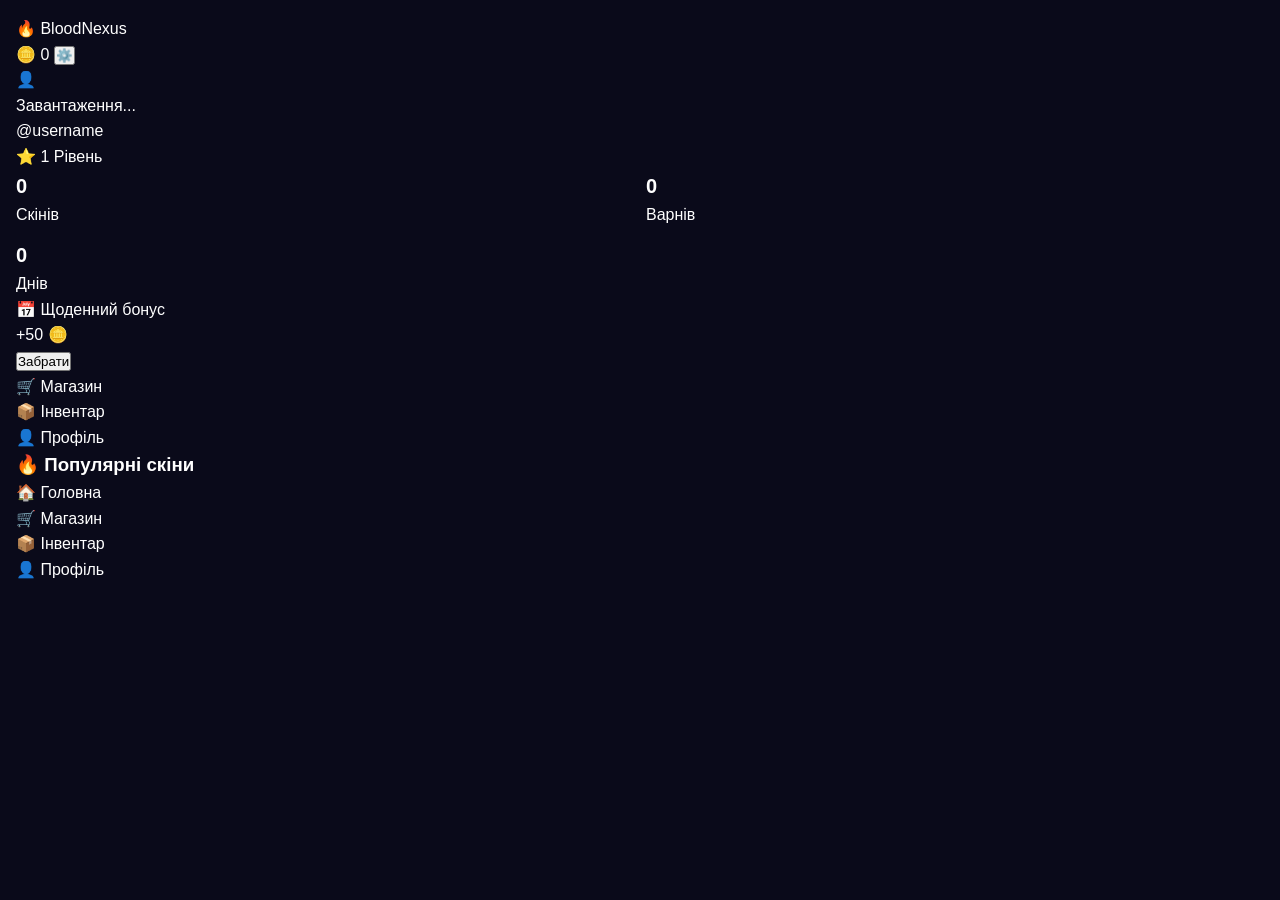
<file: index.html>
<!DOCTYPE html>
<html lang="uk">
<head>
    <meta charset="UTF-8">
    <meta name="viewport" content="width=device-width, initial-scale=1.0">
    <title>BloodNexus - Головна</title>
    <link rel="stylesheet" href="style.css">
</head>
<body>
    <!-- Хедер -->
    <div class="header">
        <div class="logo">🔥 Blood<span>Nexus</span></div>
        <div class="header-right">
            <span class="balance" id="userBalance">🪙 0</span>
            <button class="settings-btn" onclick="openSettings()">⚙️</button>
        </div>
    </div>

    <!-- Профіль-картка -->
    <div class="card profile-card" onclick="navigate('profile')">
        <div class="avatar" id="userAvatar">👤</div>
        <div class="profile-info">
            <div class="username" id="userName">Завантаження...</div>
            <div class="user-tag" id="userTag">@username</div>
        </div>
        <div class="profile-stats">
            <div class="stat">
                <span class="stat-value" id="userLevel">⭐ 1</span>
                <span class="stat-label">Рівень</span>
            </div>
        </div>
    </div>

    <!-- Швидка статистика -->
    <div class="stats-grid">
        <div class="stat-item">
            <div class="stat-number" id="skinCount">0</div>
            <div class="stat-label">Скінів</div>
        </div>
        <div class="stat-item">
            <div class="stat-number" id="warnCount">0</div>
            <div class="stat-label">Варнів</div>
        </div>
        <div class="stat-item">
            <div class="stat-number" id="daysCount">0</div>
            <div class="stat-label">Днів</div>
        </div>
    </div>

    <!-- Щоденний бонус -->
    <div class="card bonus-card">
        <div class="bonus-content">
            <div>
                <div class="bonus-title">📅 Щоденний бонус</div>
                <div class="bonus-amount" id="bonusAmount">+50 🪙</div>
            </div>
            <button class="btn btn-gold" onclick="claimDaily()">Забрати</button>
        </div>
    </div>

    <!-- Навігаційні кнопки -->
    <div class="quick-actions">
        <div class="action-btn" onclick="navigate('shop')">
            <span class="action-icon">🛒</span>
            <span class="action-label">Магазин</span>
        </div>
        <div class="action-btn" onclick="navigate('inventory')">
            <span class="action-icon">📦</span>
            <span class="action-label">Інвентар</span>
        </div>
        <div class="action-btn" onclick="navigate('profile')">
            <span class="action-icon">👤</span>
            <span class="action-label">Профіль</span>
        </div>
    </div>

    <!-- Популярні скіни -->
    <h3 class="section-title">🔥 Популярні скіни</h3>
    <div class="skin-grid" id="popularSkins">
        <!-- Завантажується з API -->
    </div>

    <!-- Нижня навігація -->
    <div class="bottom-nav">
        <div class="nav-item active" onclick="navigate('home')">
            <span class="nav-icon">🏠</span>
            <span class="nav-label">Головна</span>
        </div>
        <div class="nav-item" onclick="navigate('shop')">
            <span class="nav-icon">🛒</span>
            <span class="nav-label">Магазин</span>
        </div>
        <div class="nav-item" onclick="navigate('inventory')">
            <span class="nav-icon">📦</span>
            <span class="nav-label">Інвентар</span>
        </div>
        <div class="nav-item" onclick="navigate('profile')">
            <span class="nav-icon">👤</span>
            <span class="nav-label">Профіль</span>
        </div>
    </div>

    <script src="https://telegram.org/js/telegram-web-app.js"></script>
    <script src="script.js"></script>
</body>
</html>
</file>
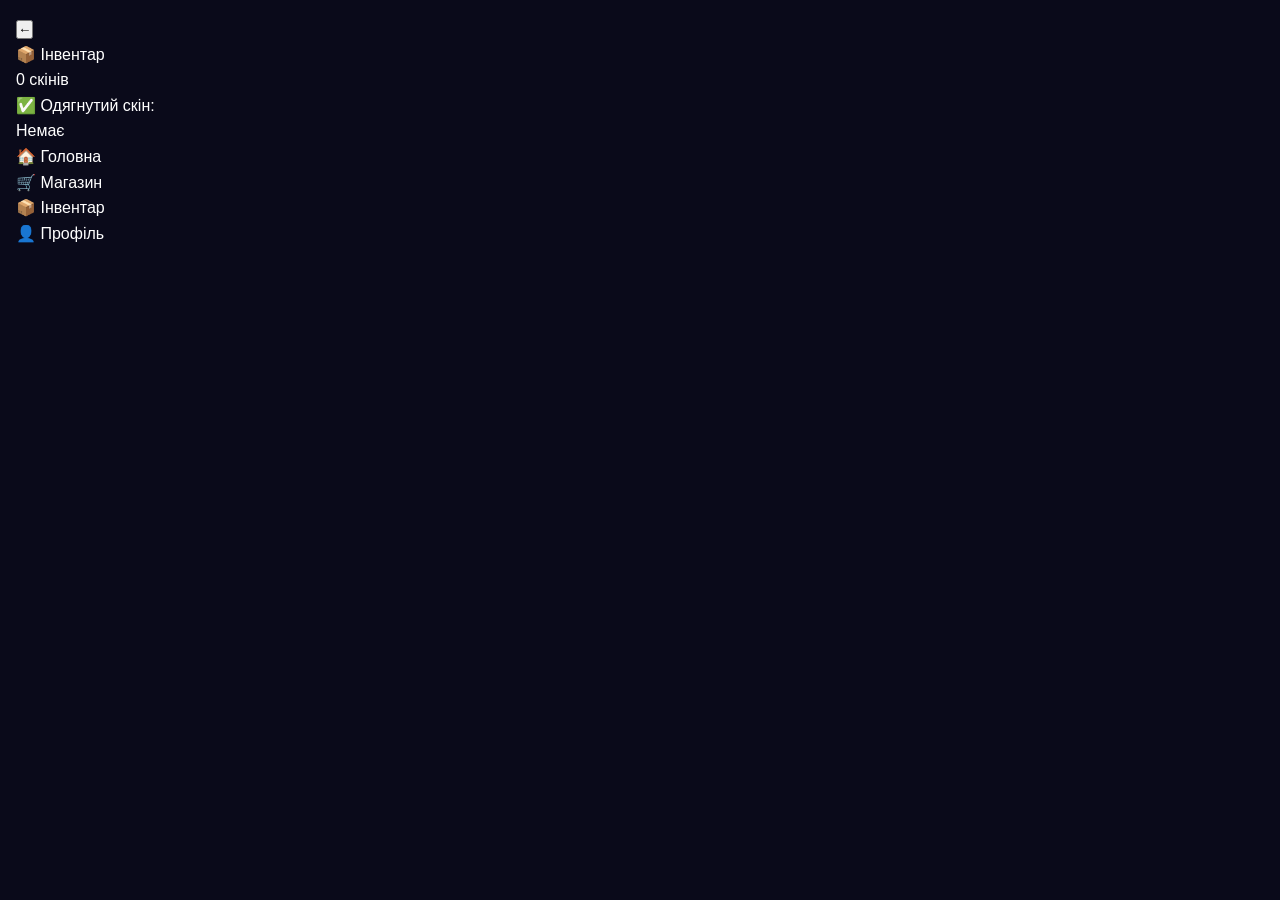
<file: inventory.html>
<!DOCTYPE html>
<html lang="uk">
<head>
    <meta charset="UTF-8">
    <meta name="viewport" content="width=device-width, initial-scale=1.0">
    <title>BloodNexus - Інвентар</title>
    <link rel="stylesheet" href="style.css">
</head>
<body>
    <div class="header">
        <button class="back-btn" onclick="history.back()">←</button>
        <div class="logo">📦 Інвентар</div>
        <span class="skin-count" id="totalSkins">0 скінів</span>
    </div>

    <div class="equipped-skin" id="equippedSkin">
        <div class="equipped-label">✅ Одягнутий скін:</div>
        <div class="equipped-name">Немає</div>
    </div>

    <div class="skin-grid" id="inventoryList">
        <!-- Завантажується з API -->
    </div>

    <!-- Нижня навігація -->
    <div class="bottom-nav">
        <div class="nav-item" onclick="navigate('home')">
            <span class="nav-icon">🏠</span>
            <span class="nav-label">Головна</span>
        </div>
        <div class="nav-item" onclick="navigate('shop')">
            <span class="nav-icon">🛒</span>
            <span class="nav-label">Магазин</span>
        </div>
        <div class="nav-item active" onclick="navigate('inventory')">
            <span class="nav-icon">📦</span>
            <span class="nav-label">Інвентар</span>
        </div>
        <div class="nav-item" onclick="navigate('profile')">
            <span class="nav-icon">👤</span>
            <span class="nav-label">Профіль</span>
        </div>
    </div>

    <script src="https://telegram.org/js/telegram-web-app.js"></script>
    <script src="script.js"></script>
</body>
</html>
</file>
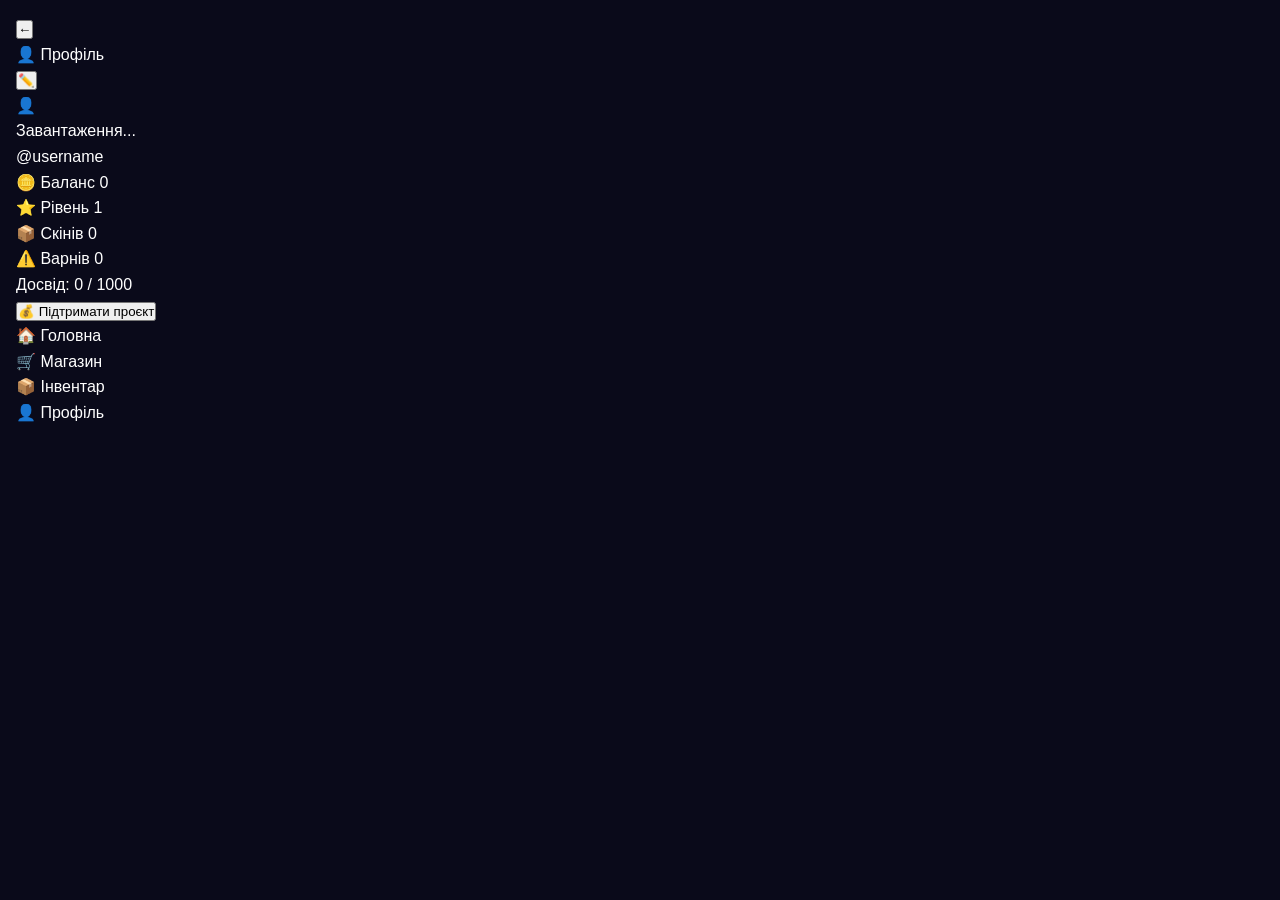
<file: profile.html>
<!DOCTYPE html>
<html lang="uk">
<head>
    <meta charset="UTF-8">
    <meta name="viewport" content="width=device-width, initial-scale=1.0">
    <title>BloodNexus - Профіль</title>
    <link rel="stylesheet" href="style.css">
</head>
<body>
    <div class="header">
        <button class="back-btn" onclick="history.back()">←</button>
        <div class="logo">👤 Профіль</div>
        <button class="edit-btn" onclick="editProfile()">✏️</button>
    </div>

    <div class="profile-full">
        <div class="profile-avatar" id="profileAvatar">👤</div>
        <div class="profile-name" id="profileName">Завантаження...</div>
        <div class="profile-tag" id="profileTag">@username</div>
        
        <div class="profile-details">
            <div class="detail-item">
                <span class="detail-label">🪙 Баланс</span>
                <span class="detail-value" id="profileBalance">0</span>
            </div>
            <div class="detail-item">
                <span class="detail-label">⭐ Рівень</span>
                <span class="detail-value" id="profileLevel">1</span>
            </div>
            <div class="detail-item">
                <span class="detail-label">📦 Скінів</span>
                <span class="detail-value" id="profileSkins">0</span>
            </div>
            <div class="detail-item">
                <span class="detail-label">⚠️ Варнів</span>
                <span class="detail-value" id="profileWarns">0</span>
            </div>
        </div>
        
        <div class="xp-bar">
            <div class="xp-label">Досвід: <span id="xpCurrent">0</span> / <span id="xpMax">1000</span></div>
            <div class="xp-track">
                <div class="xp-fill" id="xpFill" style="width: 0%"></div>
            </div>
        </div>
        
        <button class="btn btn-donate" onclick="donate()">💰 Підтримати проєкт</button>
    </div>

    <!-- Нижня навігація -->
    <div class="bottom-nav">
        <div class="nav-item" onclick="navigate('home')">
            <span class="nav-icon">🏠</span>
            <span class="nav-label">Головна</span>
        </div>
        <div class="nav-item" onclick="navigate('shop')">
            <span class="nav-icon">🛒</span>
            <span class="nav-label">Магазин</span>
        </div>
        <div class="nav-item" onclick="navigate('inventory')">
            <span class="nav-icon">📦</span>
            <span class="nav-label">Інвентар</span>
        </div>
        <div class="nav-item active" onclick="navigate('profile')">
            <span class="nav-icon">👤</span>
            <span class="nav-label">Профіль</span>
        </div>
    </div>

    <script src="https://telegram.org/js/telegram-web-app.js"></script>
    <script src="script.js"></script>
</body>
</html>
</file>
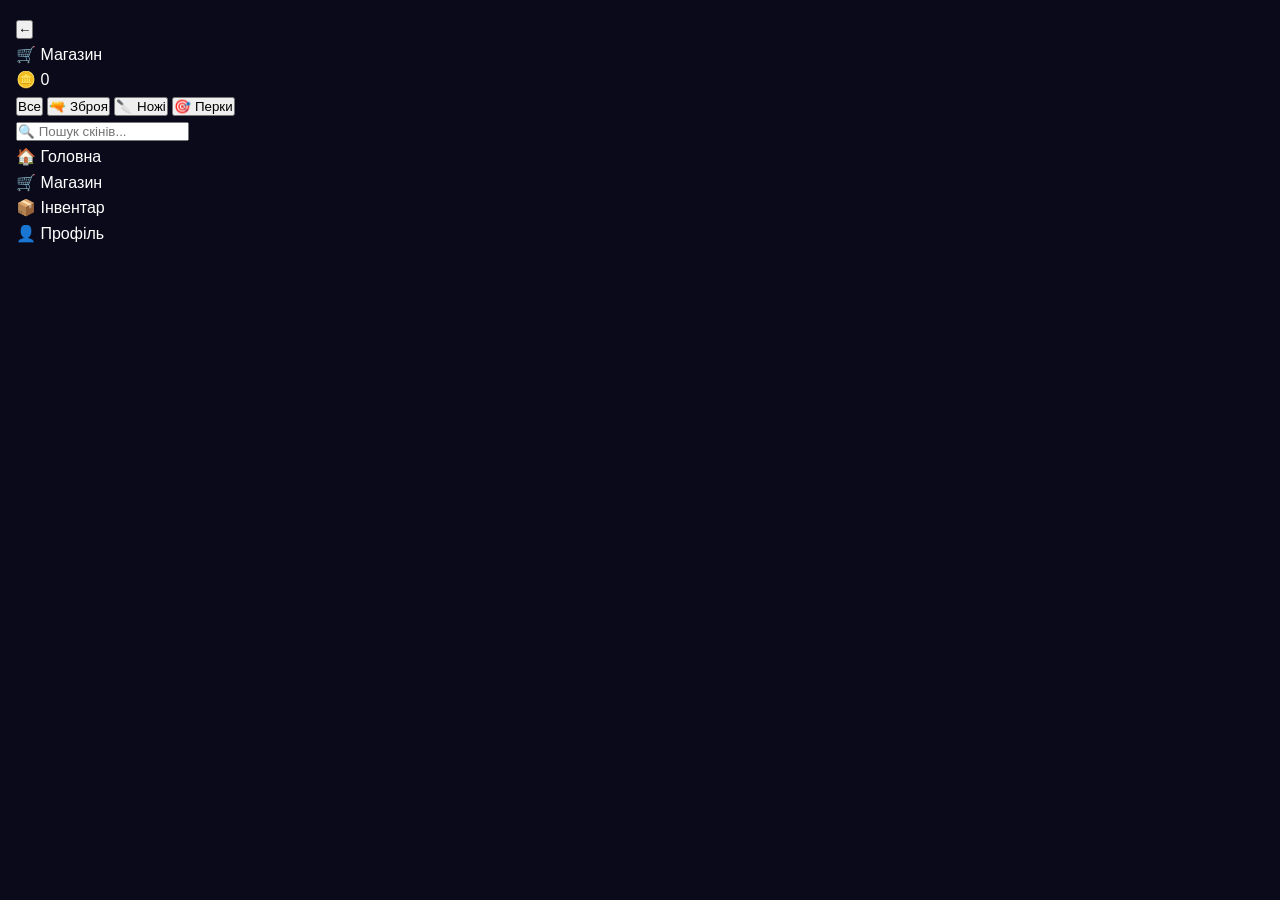
<file: shop.html>
<!DOCTYPE html>
<html lang="uk">
<head>
    <meta charset="UTF-8">
    <meta name="viewport" content="width=device-width, initial-scale=1.0">
    <title>BloodNexus - Магазин</title>
    <link rel="stylesheet" href="style.css">
</head>
<body>
    <div class="header">
        <button class="back-btn" onclick="history.back()">←</button>
        <div class="logo">🛒 Магазин</div>
        <span class="balance" id="shopBalance">🪙 0</span>
    </div>

    <!-- Фільтри -->
    <div class="filters">
        <button class="filter-btn active" onclick="filterSkins('all')">Все</button>
        <button class="filter-btn" onclick="filterSkins('weapon')">🔫 Зброя</button>
        <button class="filter-btn" onclick="filterSkins('knife')">🔪 Ножі</button>
        <button class="filter-btn" onclick="filterSkins('perk')">🎯 Перки</button>
    </div>

    <!-- Пошук -->
    <div class="search-bar">
        <input type="text" placeholder="🔍 Пошук скінів..." id="searchInput" oninput="searchSkins()">
    </div>

    <!-- Сітка скінів -->
    <div class="skin-grid" id="shopSkins">
        <!-- Завантажується з API -->
    </div>

    <!-- Нижня навігація -->
    <div class="bottom-nav">
        <div class="nav-item" onclick="navigate('home')">
            <span class="nav-icon">🏠</span>
            <span class="nav-label">Головна</span>
        </div>
        <div class="nav-item active" onclick="navigate('shop')">
            <span class="nav-icon">🛒</span>
            <span class="nav-label">Магазин</span>
        </div>
        <div class="nav-item" onclick="navigate('inventory')">
            <span class="nav-icon">📦</span>
            <span class="nav-label">Інвентар</span>
        </div>
        <div class="nav-item" onclick="navigate('profile')">
            <span class="nav-icon">👤</span>
            <span class="nav-label">Профіль</span>
        </div>
    </div>

    <script src="https://telegram.org/js/telegram-web-app.js"></script>
    <script src="script.js"></script>
</body>
</html>
</file>
<file: style.css>
/* ===== БАЗОВІ СТИЛІ ===== */
* {
    margin: 0;
    padding: 0;
    box-sizing: border-box;
}

:root {
    --bg-primary: #0a0a1a;
    --bg-secondary: #141428;
    --bg-card: #1a1a3e;
    --bg-input: #1e1e42;
    --text-primary: #ffffff;
    --text-secondary: #a0a0c0;
    --text-muted: #666688;
    --accent: #6c5ce7;
    --accent-hover: #7d6ff5;
    --accent-glow: rgba(108, 92, 231, 0.3);
    --success: #00b894;
    --danger: #e74c6f;
    --warning: #fdcb6e;
    --border: #2a2a5a;
    --shadow: 0 4px 20px rgba(0, 0, 0, 0.5);
    --radius: 12px;
    --radius-sm: 8px;
}

body {
    font-family: -apple-system, BlinkMacSystemFont, 'Segoe UI', Roboto, Oxygen, Ubuntu, sans-serif;
    background: var(--bg-primary);
    color: var(--text-primary);
    min-height: 100vh;
    padding: 16px;
    line-height: 1.6;
}

/* ===== КОНТЕЙНЕР ===== */
.container {
    max-width: 480px;
    margin: 0 auto;
}

/* ===== ШАПКА ===== */
header {
    background: var(--bg-secondary);
    border-radius: var(--radius);
    padding: 16px 20px;
    margin-bottom: 16px;
    border: 1px solid var(--border);
}

.header-content {
    display: flex;
    justify-content: space-between;
    align-items: center;
    flex-wrap: wrap;
    gap: 8px;
}

header h1 {
    font-size: 20px;
    font-weight: 700;
    background: linear-gradient(135deg, var(--accent), #a29bfe);
    -webkit-background-clip: text;
    -webkit-text-fill-color: transparent;
}

.user-info {
    font-size: 13px;
    color: var(--text-secondary);
    background: var(--bg-card);
    padding: 4px 12px;
    border-radius: 20px;
}

/* ===== ВКЛАДКИ ===== */
.tabs {
    display: flex;
    gap: 6px;
    margin-bottom: 16px;
    background: var(--bg-secondary);
    padding: 6px;
    border-radius: var(--radius);
    border: 1px solid var(--border);
    overflow-x: auto;
}

.tab {
    flex: 1;
    min-width: 70px;
    padding: 10px 12px;
    border: none;
    border-radius: var(--radius-sm);
    background: transparent;
    color: var(--text-secondary);
    font-size: 13px;
    font-weight: 500;
    cursor: pointer;
    transition: all 0.3s;
    white-space: nowrap;
}

.tab:hover {
    color: var(--text-primary);
    background: var(--bg-card);
}

.tab.active {
    color: var(--text-primary);
    background: var(--accent);
    box-shadow: 0 0 20px var(--accent-glow);
}

/* ===== ВМІСТ ВКЛАДОК ===== */
.tab-content {
    display: none;
    animation: fadeIn 0.3s ease;
}

.tab-content.active {
    display: block;
}

@keyframes fadeIn {
    from { opacity: 0; transform: translateY(8px); }
    to { opacity: 1; transform: translateY(0); }
}

/* ===== ВКЛАДКА: УЧАСНИКИ ===== */
.search-box {
    display: flex;
    gap: 8px;
    margin-bottom: 16px;
}

.search-box input {
    flex: 1;
    padding: 10px 16px;
    background: var(--bg-input);
    border: 1px solid var(--border);
    border-radius: var(--radius-sm);
    color: var(--text-primary);
    font-size: 14px;
    outline: none;
    transition: border 0.3s;
}

.search-box input:focus {
    border-color: var(--accent);
}

.search-box button {
    padding: 10px 20px;
    background: var(--accent);
    border: none;
    border-radius: var(--radius-sm);
    color: white;
    font-weight: 600;
    cursor: pointer;
    transition: background 0.3s;
}

.search-box button:hover {
    background: var(--accent-hover);
}

.user-list {
    display: flex;
    flex-direction: column;
    gap: 8px;
}

.user-item {
    display: flex;
    align-items: center;
    gap: 12px;
    padding: 12px 16px;
    background: var(--bg-card);
    border-radius: var(--radius-sm);
    border: 1px solid var(--border);
    transition: all 0.3s;
}

.user-item:hover {
    border-color: var(--accent);
    transform: translateX(4px);
}

.user-avatar {
    font-size: 28px;
    width: 40px;
    text-align: center;
}

.user-info {
    flex: 1;
    display: flex;
    flex-direction: column;
}

.user-name {
    font-weight: 600;
    font-size: 14px;
}

.user-status {
    font-size: 11px;
    color: var(--text-secondary);
}

.user-status.online { color: var(--success); }
.user-status.offline { color: var(--text-muted); }

.user-actions {
    display: flex;
    gap: 4px;
}

.user-actions button {
    width: 32px;
    height: 32px;
    border: none;
    border-radius: var(--radius-sm);
    font-size: 14px;
    cursor: pointer;
    transition: all 0.2s;
}

.user-actions button:hover {
    transform: scale(1.1);
}

.btn-mute {
    background: var(--warning);
    color: #2d3436;
}
.btn-mute:hover { background: #ffeaa7; }

.btn-kick {
    background: #636e72;
    color: white;
}
.btn-kick:hover { background: #747d8c; }

.btn-ban {
    background: var(--danger);
    color: white;
}
.btn-ban:hover { background: #ff6b81; }

/* ===== ВКЛАДКА: НАЛАШТУВАННЯ ===== */
.settings-group {
    background: var(--bg-card);
    border-radius: var(--radius-sm);
    padding: 16px;
    margin-bottom: 16px;
    border: 1px solid var(--border);
}

.settings-group h3 {
    font-size: 14px;
    color: var(--text-secondary);
    margin-bottom: 12px;
    font-weight: 500;
}

.setting-item {
    display: flex;
    justify-content: space-between;
    align-items: center;
    padding: 10px 0;
    border-bottom: 1px solid var(--border);
}

.setting-item:last-child {
    border-bottom: none;
}

.setting-item span {
    font-size: 14px;
}

.setting-item input[type="text"],
.setting-item input[type="number"],
.setting-item select {
    padding: 6px 12px;
    background: var(--bg-input);
    border: 1px solid var(--border);
    border-radius: var(--radius-sm);
    color: var(--text-primary);
    font-size: 13px;
    width: 180px;
}

.setting-item input[type="text"]:focus,
.setting-item input[type="number"]:focus,
.setting-item select:focus {
    border-color: var(--accent);
    outline: none;
}

/* Toggle Switch */
.switch {
    position: relative;
    width: 44px;
    height: 24px;
    flex-shrink: 0;
}

.switch input {
    opacity: 0;
    width: 0;
    height: 0;
}

.slider {
    position: absolute;
    cursor: pointer;
    inset: 0;
    background: #3d3d6b;
    transition: 0.3s;
    border-radius: 24px;
}

.slider::before {
    content: "";
    position: absolute;
    height: 18px;
    width: 18px;
    left: 3px;
    bottom: 3px;
    background: white;
    transition: 0.3s;
    border-radius: 50%;
}

.switch input:checked + .slider {
    background: var(--accent);
}

.switch input:checked + .slider::before {
    transform: translateX(20px);
}

.btn-save {
    width: 100%;
    padding: 14px;
    background: var(--accent);
    border: none;
    border-radius: var(--radius-sm);
    color: white;
    font-size: 16px;
    font-weight: 600;
    cursor: pointer;
    transition: all 0.3s;
}

.btn-save:hover {
    background: var(--accent-hover);
    box-shadow: 0 0 30px var(--accent-glow);
}

/* ===== ВКЛАДКА: СТАТИСТИКА ===== */
.stats-grid {
    display: grid;
    grid-template-columns: 1fr 1fr;
    gap: 12px;
}

.stat-card {
    background: var(--bg-card);
    border-radius: var(--radius-sm);
    padding: 16px;
    display: flex;
    align-items: center;
    gap: 12px;
    border: 1px solid var(--border);
}

.stat-icon {
    font-size: 28px;
    width: 44px;
    text-align: center;
}

.stat-info h4 {
    font-size: 12px;
    color: var(--text-secondary);
    font-weight: 400;
}

.stat-number {
    font-size: 20px;
    font-weight: 700;
    color: var(--text-primary);
}

/* ===== ВКЛАДКА: ІГРИ ===== */
.games-grid {
    display: grid;
    grid-template-columns: 1fr 1fr;
    gap: 12px;
}

.game-card {
    background: var(--bg-card);
    border-radius: var(--radius-sm);
    padding: 20px 16px;
    text-align: center;
    border: 1px solid var(--border);
    cursor: pointer;
    transition: all 0.3s;
}

.game-card:hover {
    transform: translateY(-4px);
    border-color: var(--accent);
    box-shadow: 0 8px 30px var(--accent-glow);
}

.game-icon {
    font-size: 36px;
    margin-bottom: 8px;
}

.game-card h3 {
    font-size: 16px;
    font-weight: 600;
    margin-bottom: 4px;
}

.game-card p {
    font-size: 12px;
    color: var(--text-secondary);
}

/* ===== ФУТЕР ===== */
footer {
    margin-top: 24px;
    padding-top: 16px;
    text-align: center;
    border-top: 1px solid var(--border);
    font-size: 12px;
    color: var(--text-muted);
}

/* ===== АДАПТИВНІСТЬ ===== */
@media (max-width: 400px) {
    .tabs { gap: 4px; }
    .tab { font-size: 11px; padding: 8px 10px; min-width: 50px; }
    .user-item { flex-wrap: wrap; gap: 8px; }
    .user-actions { margin-left: auto; }
    .stats-grid { grid-template-columns: 1fr 1fr; }
    .games-grid { grid-template-columns: 1fr 1fr; }
    .setting-item { flex-wrap: wrap; gap: 8px; }
    .setting-item input[type="text"],
    .setting-item input[type="number"],
    .setting-item select { width: 100%; }
}

@media (max-width: 350px) {
    .stats-grid { grid-template-columns: 1fr; }
    .games-grid { grid-template-columns: 1fr; }
}
</file>
